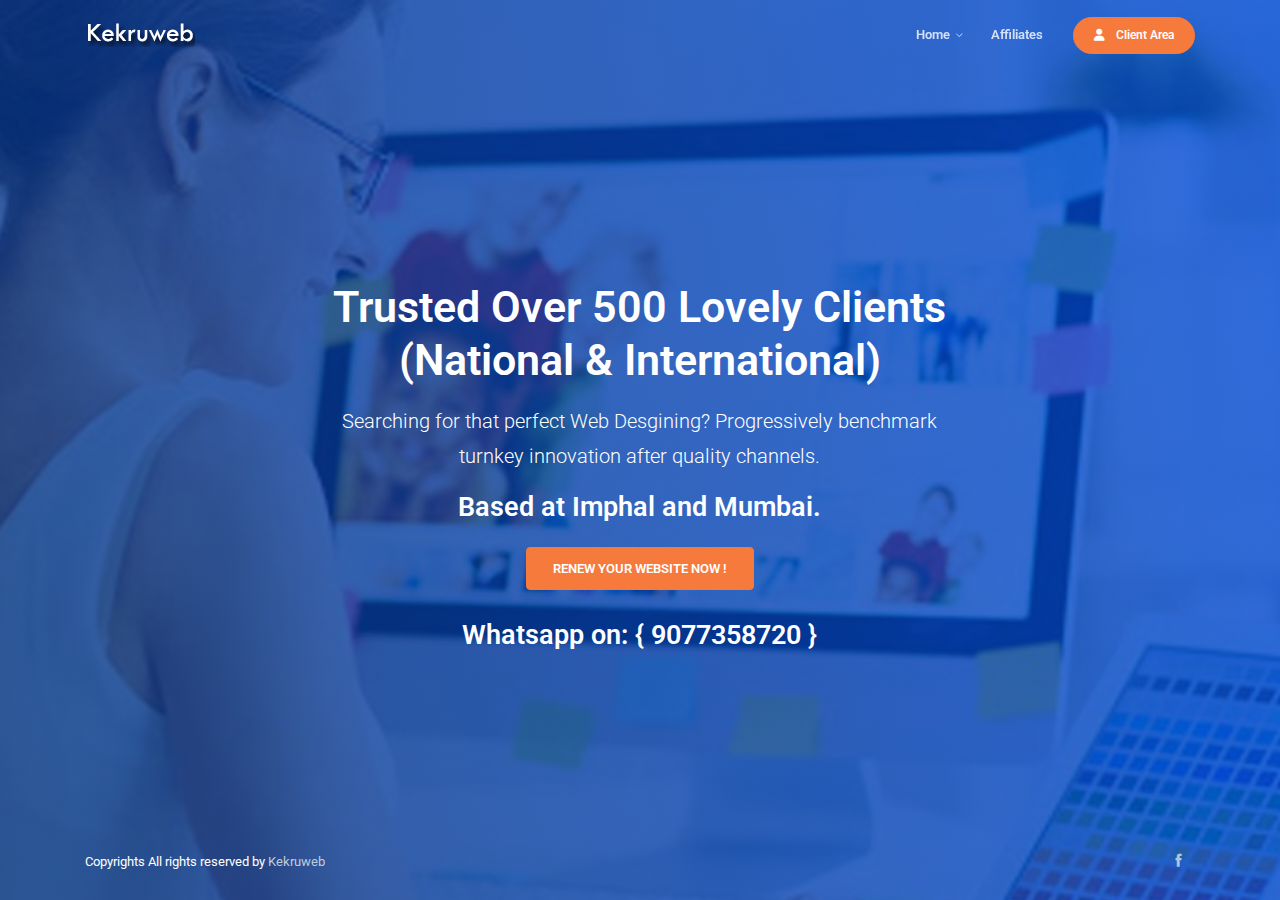
<file: Landing-Page/index.html>
<!DOCTYPE html>
<html lang="en">

<head>
    <meta charset="utf-8">
    <meta name="viewport" content="width=device-width, initial-scale=1, shrink-to-fit=no">
    <meta http-equiv="X-UA-Compatible" content="ie=edge">

    <!--favicon icon-->
    <link rel="icon" href="assets/img/favicon.png" type="image/png" sizes="16x16">

    <!--title-->
    <title>Kekruweb Client - Website Renewal Landing Page</title>

    <!--build:css-->
    <link rel="stylesheet" href="assets/css/main.css">
    <!-- endbuild -->
</head>

<body>

    <!--preloader start-->
    <div id="preloader">
        <div class="preloader-wrap">
            <img src="assets/img/white-logo.png" alt="logo" class="img-fluid" />
            <div class="preloader">
                <i>.</i>
                <i>.</i>
                <i>.</i>
            </div>
        </div>
    </div>
    <!--preloader end-->
    <!--header section start-->
    <header id="header" class="header-main">
        <!--main header menu start-->
        <div id="logoAndNav" class="main-header-menu-wrap bg-transparent fixed-top">
            <div class="container">
                <nav class="js-mega-menu navbar navbar-expand-md header-nav">

                    <!--logo start-->
                    <a class="navbar-brand pt-0" href="index.html"><img src="assets/img/white-logo.png" alt="logo" class="img-fluid" /></a>
                    <!--logo end-->

                    <!--responsive toggle button start-->
                    <button type="button" class="navbar-toggler btn" aria-expanded="false" aria-controls="navBar" data-toggle="collapse" data-target="#navBar">
                        <span id="hamburgerTrigger">
                          <span class="ti-menu"></span>
                        </span>
                    </button>
                    <!--responsive toggle button end-->

                    <!--main menu start-->
                    <div id="navBar" class="collapse navbar-collapse">
                        <ul class="navbar-nav ml-auto main-navbar-nav">
                            <!--home start-->
                            <li class="nav-item hs-has-mega-menu custom-nav-item" data-position="center">
                                <a id="homeMegaMenu" class="nav-link custom-nav-link main-link-toggle" href="javascript:void(0);" aria-haspopup="true" aria-expanded="false">Home</a>

                                <!--home mega menu start-->
                                <div class="hs-mega-menu main-sub-menu w-100" aria-labelledby="homeMegaMenu">
                                    <div class="row no-gutters">
                                        <div class="col-lg-5 col-sm-6 col-12 gray-light-bg custom-radius-left">
                                            <div class="menu-item-wrap p-4">
                                                <h6>#1 Web Designing and Marketing Provider - Imphal and Mumbai.</h6>
                                                <p>Get your website, web store or application online using our reliable and fast hosting.</p>
                                                
                                            </div>
                                        </div>

                                        
                                    </div>
                                    <!-- Mega Menu Banner -->
                                    <div class="u-header__product-banner">
                                        <div class="u-header__product-banner-content text-center text-white">
                                            <div class="mb-4">
                                                <h5 class="text-white">Get 25% Discount Start Now</h5>
                                                <div class="clock menu-countdown my-4"></div>
                                            </div>
                                            <a class="btn btn-brand-03" href="https://kekruweb.com/">Get Started<span class="ti-arrow-right pl-2"></span></a>
                                        </div>
                                    </div>
                                    <!-- End Mega Menu Banner -->
                                </div>
                                <!--home mega menu end-->
                            </li>
                            <!--home end-->

                            

                            <li class="nav-item custom-nav-item">
                                <a class="nav-link custom-nav-link" href="#">Affiliates</a>
                            </li>

                            <!--about start-->
                            
                            <!--about end-->

                            <!--button start-->
                            <li class="nav-item header-nav-last-item d-flex align-items-center">
                                <a class="btn btn-brand-03 animated-btn" href="http://bill.kekruweb.com/?ng=client/login/" target="_blank">
                                    <span class="fa fa-user pr-2"></span> Client Area
                                </a>
                            </li>
                            <!--button end-->
                        </ul>
                    </div>
                    <!--main menu end-->
                </nav>
            </div>
        </div>
        <!--main header menu end-->
    </header>
    <!--header section end-->

    <div class="main">

        <section class="ptb-100 bg-image full-height" data-overlay="8">
            <div class="background-image-wraper" style="background: url('assets/img/hero-6.jpg'); opacity: 1;"></div>
            <div class="container">
                <div class="row justify-content-center">
                    <div class="col-lg-7 col-12">
                        <div class="hero-content-wrap text-white text-center pt-5">
                            <h1 class="text-white">Trusted Over 500 Lovely Clients (National & International)</h1>
                            <p class="lead">Searching for that perfect Web Desgining? Progressively benchmark turnkey innovation after quality channels.</p>
                            <h3 class="text-white">Based at Imphal and Mumbai.</h3>
                            <a href="http://bill.kekruweb.com/?ng=client/login/" target="_blank" class="btn btn-brand-03 mt-2">RENEW YOUR WEBSITE NOW !</a>
                            <br><br>
                            <div>
                                <h3 class="text-white">Whatsapp on: { 9077358720 } </h3>
                            </div>
                        </div>
                        
                    </div>
                </div>
            </div>
        </section>

    </div>

    <!--footer section start-->
    <footer class="bg-transparent position-relative d-none d-md-block d-lg-block">
        <!--footer copyright start-->
        <div class="footer-bottom bottom-sticky-footer py-3">
            <div class="container">
                <div class="row align-items-center justify-content-between">
                    <div class="col-md-5 col-lg-5">
                        <p class="copyright-text pb-0 mb-0 text-white">Copyrights All
                            rights reserved by
                            <a href="https://kekruweb.com/" target="_blank">Kekruweb</a></p>
                    </div>
                    <div class="col-md-7 col-lg-6">
                        <div class="social-nav text-right">
                            <ul class="list-unstyled social-list mb-0">
                                <li class="list-inline-item tooltip-hover">
                                    <a href="https://www.facebook.com/kekruweb" class="rounded"><span
                                            class="ti-facebook"></span></a>
                                    <div class="tooltip-item">Follow us on: Facebook</div>
                                </li>
                                
                                
                            </ul>
                        </div>
                    </div>
                </div>
            </div>
        </div>
        <!--footer copyright end-->
    </footer>
    <!--footer section end-->
    <!--scroll bottom to top button start-->
    <div class="scroll-top scroll-to-target primary-bg text-white" data-target="html">
        <span class="fas fa-hand-point-up"></span>
    </div>
    <!--scroll bottom to top button end-->
    <!--build:js-->
    <script src="assets/js/vendors/jquery-3.5.1.min.js"></script>
    <script src="assets/js/vendors/popper.min.js"></script>
    <script src="assets/js/vendors/bootstrap.min.js"></script>
    <script src="assets/js/vendors/bootstrap-slider.min.js"></script>
    <script src="assets/js/vendors/jquery.easing.min.js"></script>
    <script src="assets/js/vendors/owl.carousel.min.js"></script>
    <script src="assets/js/vendors/countdown.min.js"></script>
    <script src="assets/js/vendors/jquery.waypoints.min.js"></script>
    <script src="assets/js/vendors/jquery.rcounterup.js"></script>
    <script src="assets/js/vendors/magnific-popup.min.js"></script>
    <script src="assets/js/vendors/validator.min.js"></script>
    <script src="assets/js/vendors/hs.megamenu.js"></script>
    <script src="assets/js/app.js"></script>
    <!--endbuild-->
</body>

</html>
</file>
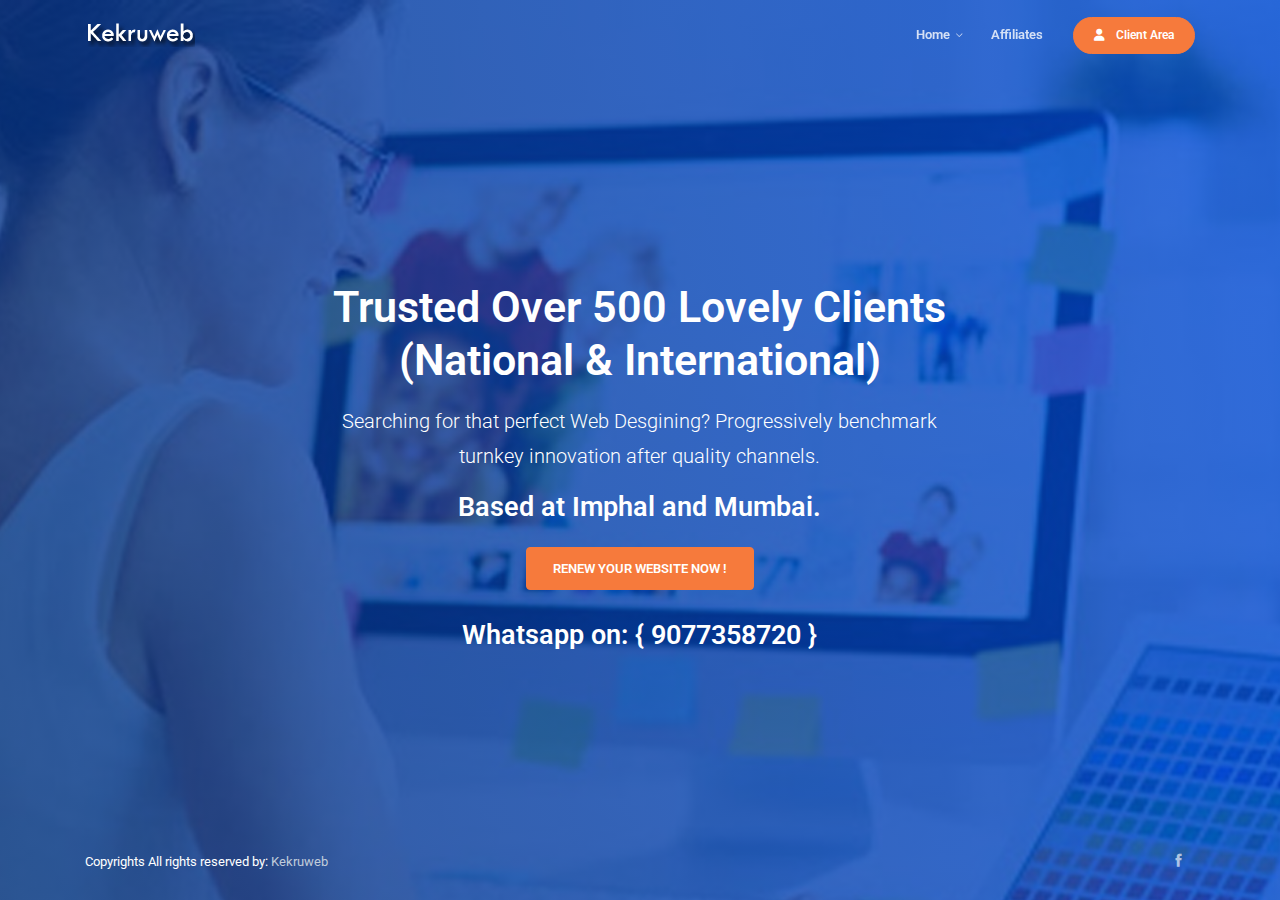
<file: Landing-Page/cover-page.html>
<!DOCTYPE html>
<html lang="en">

<head>
    <meta charset="utf-8">
    <meta name="viewport" content="width=device-width, initial-scale=1, shrink-to-fit=no">
    <meta http-equiv="X-UA-Compatible" content="ie=edge">

    <!--favicon icon-->
    <link rel="icon" href="assets/img/favicon.png" type="image/png" sizes="16x16">

    <!--title-->
    <title>Kekruweb Client - Website Renewal Landing Page</title>

    <!--build:css-->
    <link rel="stylesheet" href="assets/css/main.css">
    <!-- endbuild -->
</head>

<body>

    <!--preloader start-->
    <div id="preloader">
        <div class="preloader-wrap">
            <img src="assets/img/white-logo.png" alt="logo" class="img-fluid" />
            <div class="preloader">
                <i>.</i>
                <i>.</i>
                <i>.</i>
            </div>
        </div>
    </div>
    <!--preloader end-->
    <!--header section start-->
    <header id="header" class="header-main">
        <!--main header menu start-->
        <div id="logoAndNav" class="main-header-menu-wrap bg-transparent fixed-top">
            <div class="container">
                <nav class="js-mega-menu navbar navbar-expand-md header-nav">

                    <!--logo start-->
                    <a class="navbar-brand pt-0" href="index.html"><img src="assets/img/white-logo.png" alt="logo" class="img-fluid" /></a>
                    <!--logo end-->

                    <!--responsive toggle button start-->
                    <button type="button" class="navbar-toggler btn" aria-expanded="false" aria-controls="navBar" data-toggle="collapse" data-target="#navBar">
                        <span id="hamburgerTrigger">
                          <span class="ti-menu"></span>
                        </span>
                    </button>
                    <!--responsive toggle button end-->

                    <!--main menu start-->
                    <div id="navBar" class="collapse navbar-collapse">
                        <ul class="navbar-nav ml-auto main-navbar-nav">
                            <!--home start-->
                            <li class="nav-item hs-has-mega-menu custom-nav-item" data-position="center">
                                <a id="homeMegaMenu" class="nav-link custom-nav-link main-link-toggle" href="javascript:void(0);" aria-haspopup="true" aria-expanded="false">Home</a>

                                <!--home mega menu start-->
                                <div class="hs-mega-menu main-sub-menu w-100" aria-labelledby="homeMegaMenu">
                                    <div class="row no-gutters">
                                        <div class="col-lg-12 col-sm-12 col-12 gray-light-bg custom-radius-left">
                                            <div class="menu-item-wrap p-4">
                                                <h6>#1 Web Designing and Marketing Provider - Imphal and Mumbai.</h6>
                                                <p>Get your website, web store or application online using our reliable and fast hosting.</p>
                                                
                                            </div>
                                        </div>

                                        
                                    </div>
                                    <!-- Mega Menu Banner -->
                                    <div class="u-header__product-banner">
                                        <div class="u-header__product-banner-content text-center text-white">
                                            <div class="mb-4">
                                                <h5 class="text-white">Get 15% Discount Start Now</h5>
                                                <div class="clock menu-countdown my-4"></div>
                                            </div>
                                            <a class="btn btn-brand-03" href="https://kekruweb.com/">Get Started<span class="ti-arrow-right pl-2"></span></a>
                                        </div>
                                    </div>
                                    <!-- End Mega Menu Banner -->
                                </div>
                                <!--home mega menu end-->
                            </li>
                            <!--home end-->

                            

                            <li class="nav-item custom-nav-item">
                                <a class="nav-link custom-nav-link" href="#">Affiliates</a>
                            </li>

                            <!--about start-->
                            
                            <!--about end-->

                            <!--button start-->
                            <li class="nav-item header-nav-last-item d-flex align-items-center">
                                <a class="btn btn-brand-03 animated-btn" href="http://bill.kekruweb.com/?ng=client/login/" target="_blank">
                                    <span class="fa fa-user pr-2"></span> Client Area
                                </a>
                            </li>
                            <!--button end-->
                        </ul>
                    </div>
                    <!--main menu end-->
                </nav>
            </div>
        </div>
        <!--main header menu end-->
    </header>
    <!--header section end-->

    <div class="main">

        <section class="ptb-100 bg-image full-height" data-overlay="8">
            <div class="background-image-wraper" style="background: url('assets/img/hero-6.jpg'); opacity: 1;"></div>
            <div class="container">
                <div class="row justify-content-center">
                    <div class="col-lg-7 col-12">
                        <div class="hero-content-wrap text-white text-center pt-5">
                            <h1 class="text-white">Trusted Over 500 Lovely Clients (National & International)</h1>
                            <p class="lead">Searching for that perfect Web Desgining? Progressively benchmark turnkey innovation after quality channels.</p>
                            <h3 class="text-white">Based at Imphal and Mumbai.</h3>
                            <a href="http://bill.kekruweb.com/?ng=client/login/" target="_blank" class="btn btn-brand-03 mt-2">RENEW YOUR WEBSITE NOW !</a>
                            <br><br>
                            <div>
                                <h3 class="text-white">Whatsapp on: { 9077358720 } </h3>
                            </div>
                        </div>
                        
                    </div>
                </div>
            </div>
        </section>

    </div>

    <!--footer section start-->
    <footer class="bg-transparent position-relative d-none d-md-block d-lg-block">
        <!--footer copyright start-->
        <div class="footer-bottom bottom-sticky-footer py-3">
            <div class="container">
                <div class="row align-items-center justify-content-between">
                    <div class="col-md-5 col-lg-5">
                        <p class="copyright-text pb-0 mb-0 text-white">Copyrights All
                            rights reserved by:
                            <a href="https://kekruweb.com/" target="_blank">Kekruweb</a></p>
                    </div>
                    <div class="col-md-7 col-lg-6">
                        <div class="social-nav text-right">
                            <ul class="list-unstyled social-list mb-0">
                                <li class="list-inline-item tooltip-hover">
                                    <a href="https://www.facebook.com/kekruweb" class="rounded"><span
                                            class="ti-facebook"></span></a>
                                    <div class="tooltip-item">Follow us on: Facebook</div>
                                </li>
                                
                                
                            </ul>
                        </div>
                    </div>
                </div>
            </div>
        </div>
        <!--footer copyright end-->
    </footer>
    <!--footer section end-->
    <!--scroll bottom to top button start-->
    <div class="scroll-top scroll-to-target primary-bg text-white" data-target="html">
        <span class="fas fa-hand-point-up"></span>
    </div>
    <!--scroll bottom to top button end-->
    <!--build:js-->
    <script src="assets/js/vendors/jquery-3.5.1.min.js"></script>
    <script src="assets/js/vendors/popper.min.js"></script>
    <script src="assets/js/vendors/bootstrap.min.js"></script>
    <script src="assets/js/vendors/bootstrap-slider.min.js"></script>
    <script src="assets/js/vendors/jquery.easing.min.js"></script>
    <script src="assets/js/vendors/owl.carousel.min.js"></script>
    <script src="assets/js/vendors/countdown.min.js"></script>
    <script src="assets/js/vendors/jquery.waypoints.min.js"></script>
    <script src="assets/js/vendors/jquery.rcounterup.js"></script>
    <script src="assets/js/vendors/magnific-popup.min.js"></script>
    <script src="assets/js/vendors/validator.min.js"></script>
    <script src="assets/js/vendors/hs.megamenu.js"></script>
    <script src="assets/js/app.js"></script>
    <!--endbuild-->
</body>

</html>
</file>
